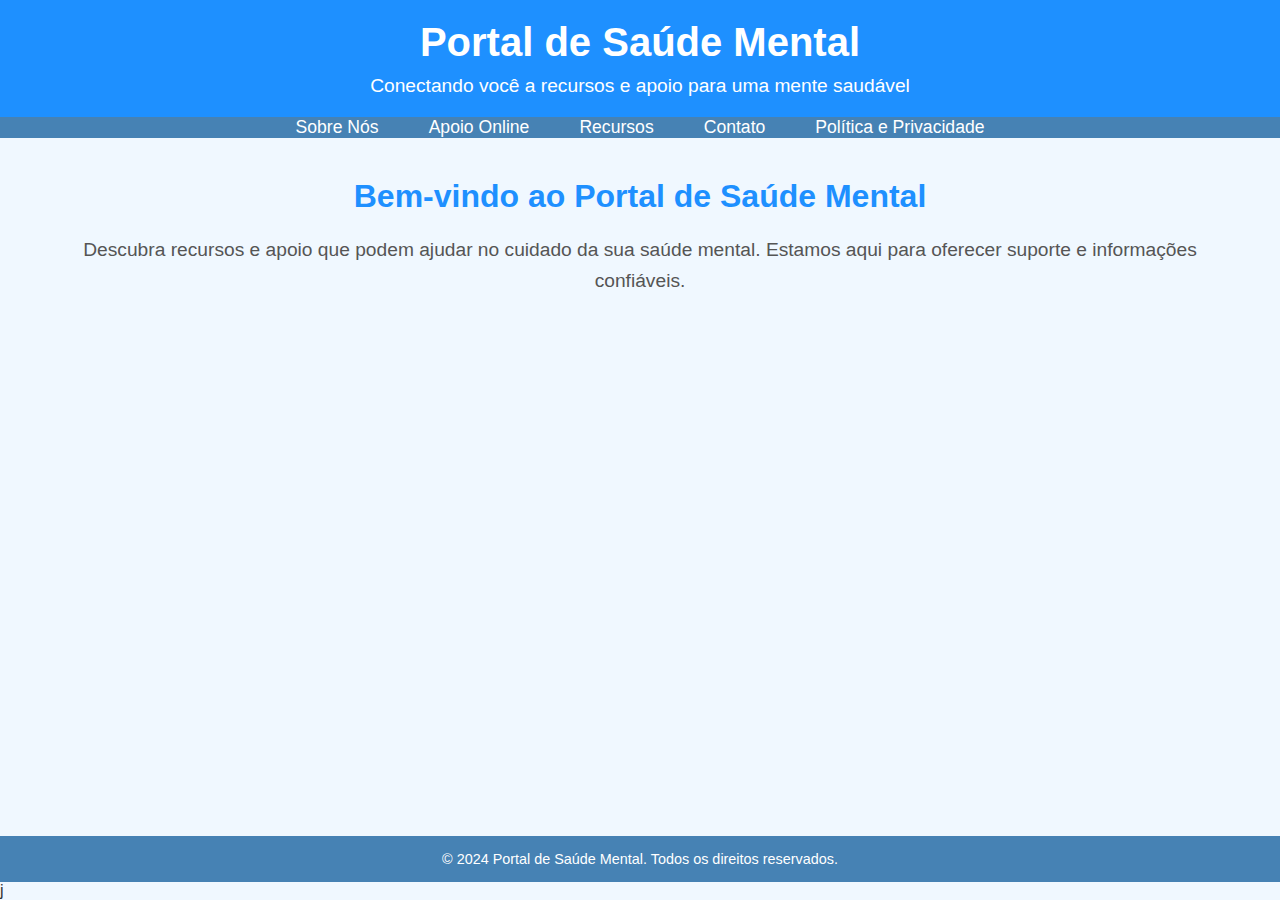
<file: index.html>
<!DOCTYPE html>
<html lang="pt-BR">
<head>
    <meta charset="UTF-8">
    <meta name="viewport" content="width=device-width, initial-scale=1.0">
    <title>Portal de Saúde Mental</title>
    <link rel="stylesheet" href="style.css">
</head>
<body>

    <!-- Cabeçalho -->
    <header>
        <div class="container">
            <h1>Portal de Saúde Mental</h1>
            <p>Conectando você a recursos e apoio para uma mente saudável</p>
        </div>
    </header>

    <!-- Navegação -->
    <nav>
        <ul>
            <li><a href="sobre.html">Sobre Nós</a></li>
            <li><a href="apoio.html">Apoio Online</a></li>
            <li><a href="recursos.html">Recursos</a></li>
            <li><a href="contato.html">Contato</a></li>
            <li><a href="politica.html">Política e Privacidade</a></li>
        </ul>
    </nav>

    <!-- Conteúdo principal -->
    <main>
        <div class="container">
            <section class="intro">
                <h2>Bem-vindo ao Portal de Saúde Mental</h2>
                <p>Descubra recursos e apoio que podem ajudar no cuidado da sua saúde mental. Estamos aqui para oferecer suporte e informações confiáveis.</p>
            </section>
        </div>
    </main>

    <!-- Rodapé -->
    <footer>
        <div class="container">
            <p>&copy; 2024 Portal de Saúde Mental. Todos os direitos reservados.</p>
        </div>
    </footer>

</body>
</html>j
</file>
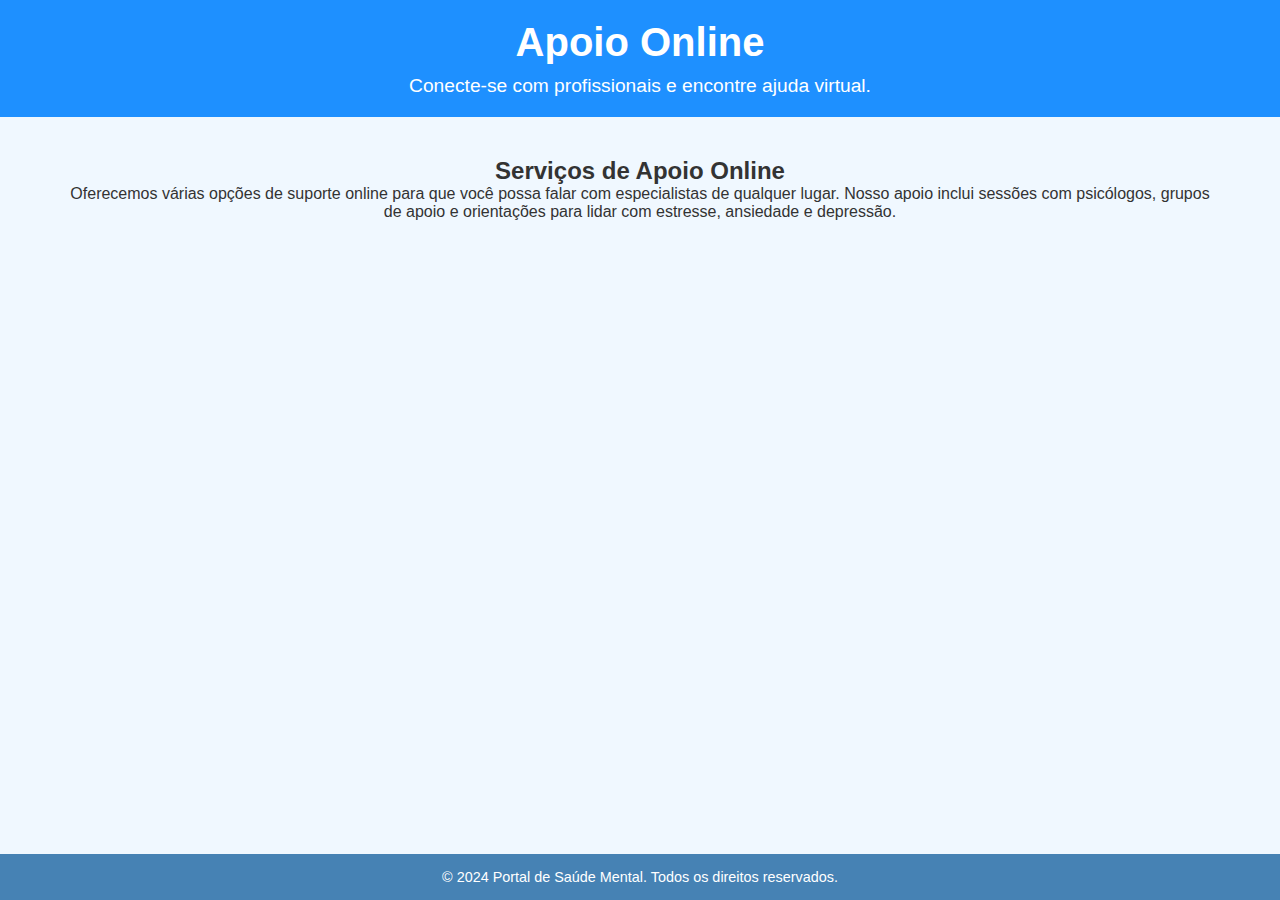
<file: apoio.html>
<!DOCTYPE html>
<html lang="pt-BR">
<head>
    <meta charset="UTF-8">
    <meta name="viewport" content="width=device-width, initial-scale=1.0">
    <title>Apoio Online - Portal de Saúde Mental</title>
    <link rel="stylesheet" href="style.css">
</head>
<body>

    <!-- Cabeçalho -->
    <header>
        <div class="container">
            <h1>Apoio Online</h1>
            <p>Conecte-se com profissionais e encontre ajuda virtual.</p>
        </div>
    </header>

    <!-- Conteúdo principal -->
    <main>
        <div class="container">
            <section class="content">
                <h2>Serviços de Apoio Online</h2>
                <p>Oferecemos várias opções de suporte online para que você possa falar com especialistas de qualquer lugar. Nosso apoio inclui sessões com psicólogos, grupos de apoio e orientações para lidar com estresse, ansiedade e depressão.</p>
            </section>
        </div>
    </main>

    <!-- Rodapé -->
    <footer>
        <div class="container">
            <p>&copy; 2024 Portal de Saúde Mental. Todos os direitos reservados.</p>
        </div>
    </footer>

</body>
</html>
</file>
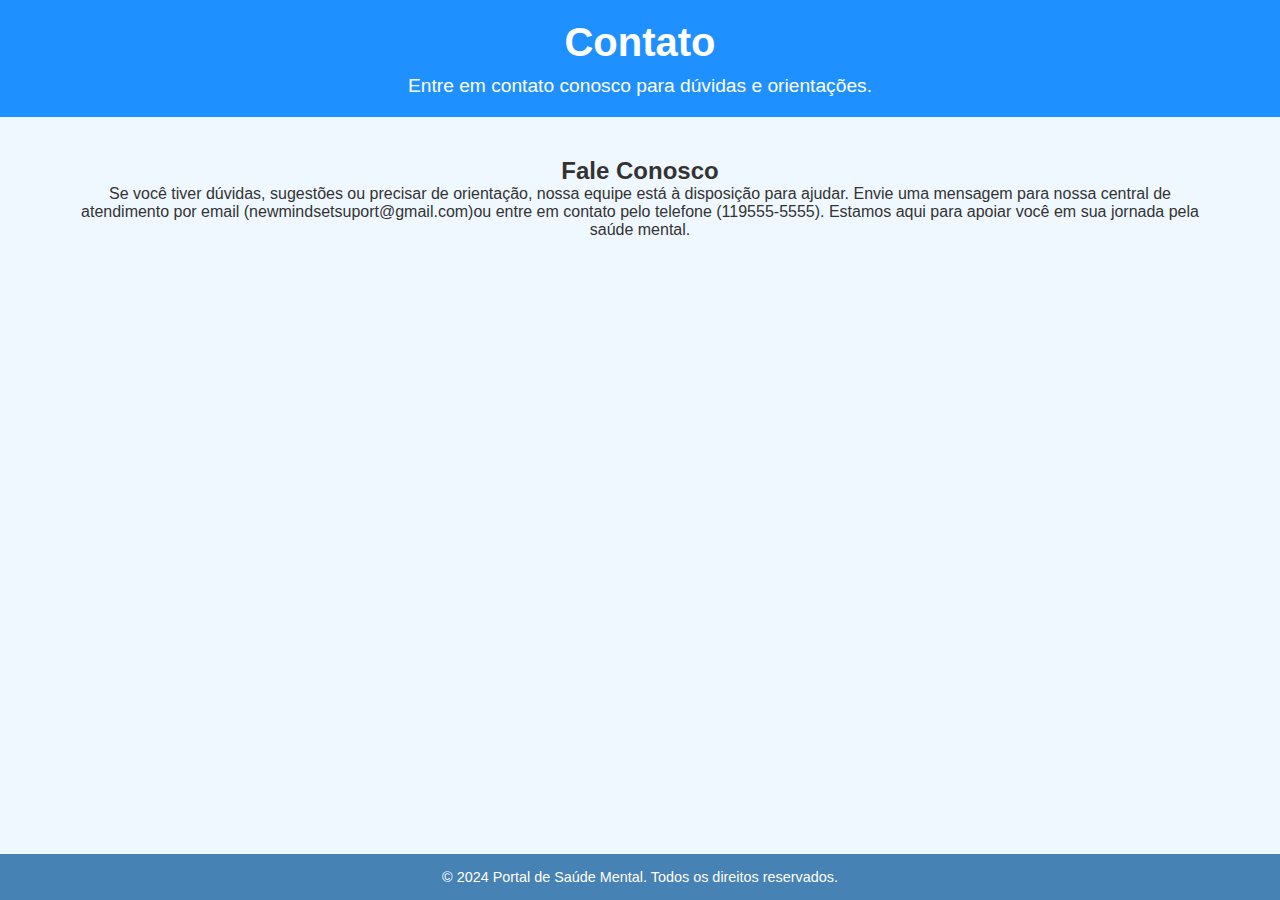
<file: contato.html>
<!DOCTYPE html>
<html lang="pt-BR">
<head>
    <meta charset="UTF-8">
    <meta name="viewport" content="width=device-width, initial-scale=1.0">
    <title>Contato - Portal de Saúde Mental</title>
    <link rel="stylesheet" href="style.css">
</head>
<body>

    <header>
        <div class="container">
            <h1>Contato</h1>
            <p>Entre em contato conosco para dúvidas e orientações.</p>
        </div>
    </header>

    <main>
        <div class="container">
            <section class="content">
                <h2>Fale Conosco</h2>
                <p>Se você tiver dúvidas, sugestões ou precisar de orientação, nossa equipe está à disposição para ajudar. Envie uma mensagem para nossa central de atendimento por email (newmindsetsuport@gmail.com)ou entre em contato pelo telefone (119555-5555). Estamos aqui para apoiar você em sua jornada pela saúde mental.</p>
            </section>
        </div>
    </main>

    <footer>
        <div class="container">
            <p>&copy; 2024 Portal de Saúde Mental. Todos os direitos reservados.</p>
        </div>
    </footer>

</body>
</html>
</file>
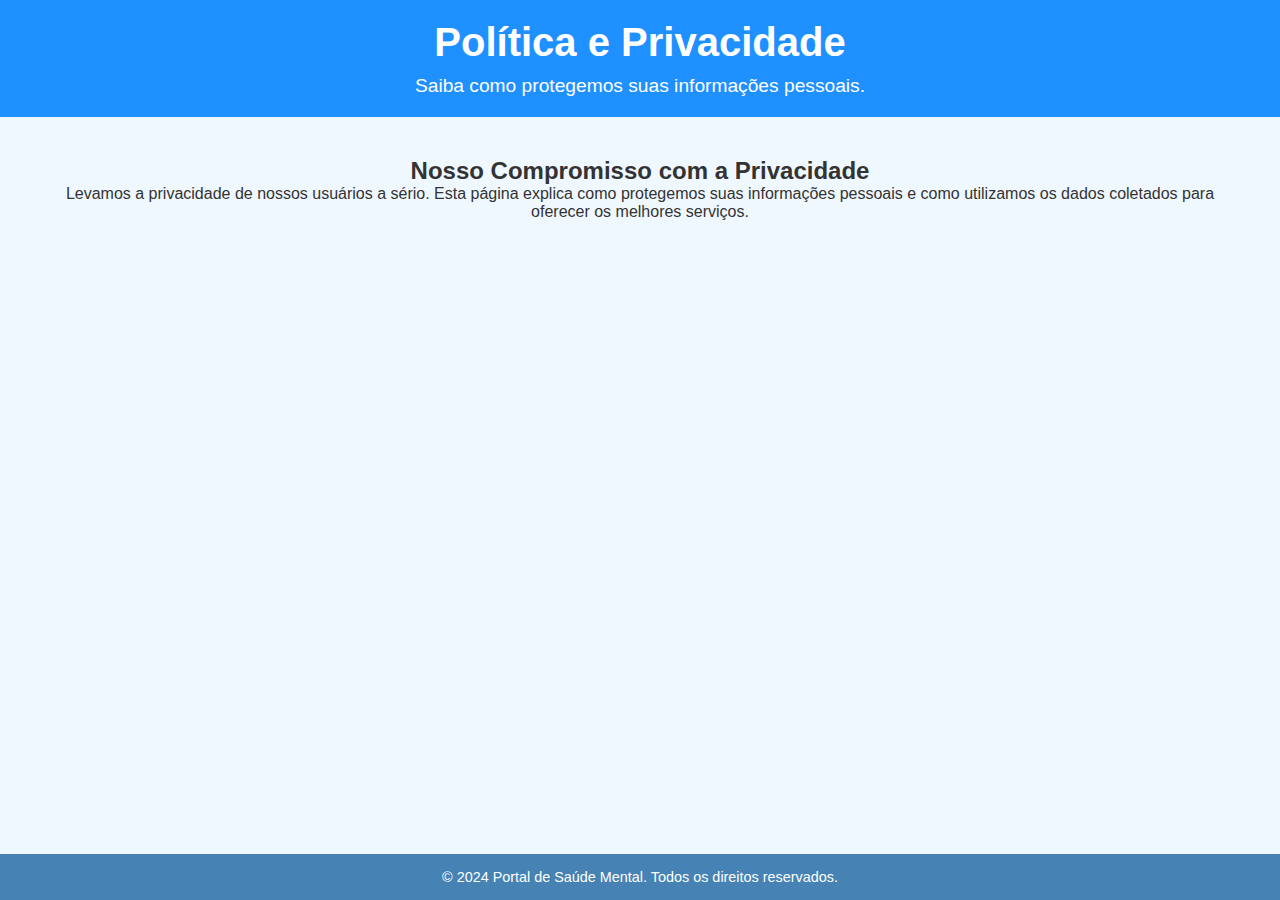
<file: politica.html>
<!DOCTYPE html>
<html lang="pt-BR">
<head>
    <meta charset="UTF-8">
    <meta name="viewport" content="width=device-width, initial-scale=1.0">
    <title>Política e Privacidade - Portal de Saúde Mental</title>
    <link rel="stylesheet" href="style.css">
</head>
<body>

    <!-- Cabeçalho -->
    <header>
        <div class="container">
            <h1>Política e Privacidade</h1>
            <p>Saiba como protegemos suas informações pessoais.</p>
        </div>
    </header>

    <!-- Conteúdo principal -->
    <main>
        <div class="container">
            <section class="content">
                <h2>Nosso Compromisso com a Privacidade</h2>
                <p>Levamos a privacidade de nossos usuários a sério. Esta página explica como protegemos suas informações pessoais e como utilizamos os dados coletados para oferecer os melhores serviços.</p>
            </section>
        </div>
    </main>

    <!-- Rodapé -->
    <footer>
        <div class="container">
            <p>&copy; 2024 Portal de Saúde Mental. Todos os direitos reservados.</p>
        </div>
    </footer>

</body>
</html>
</file>
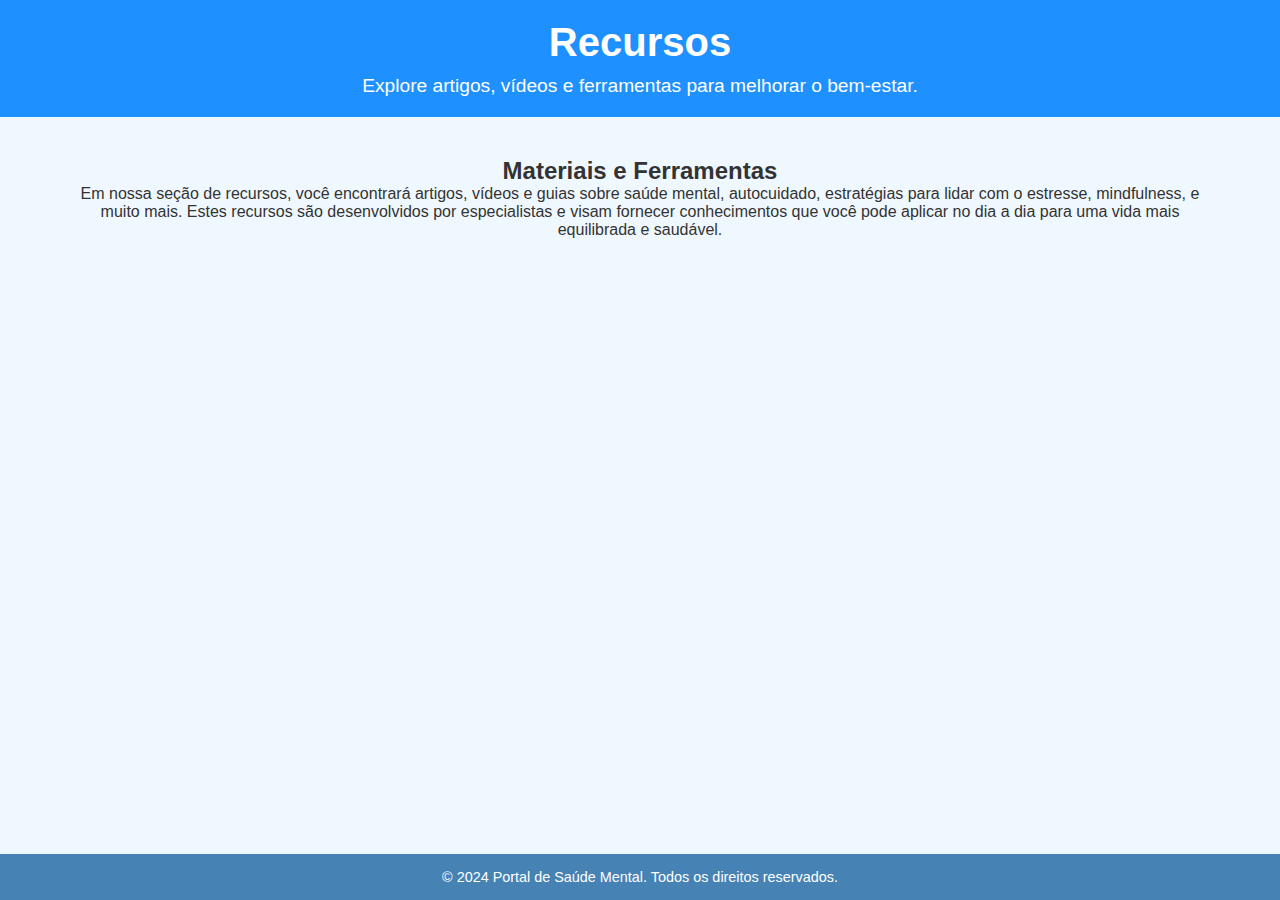
<file: recursos.html>
<!DOCTYPE html>
<html lang="pt-BR">
<head>
    <meta charset="UTF-8">
    <meta name="viewport" content="width=device-width, initial-scale=1.0">
    <title>Recursos - Portal de Saúde Mental</title>
    <link rel="stylesheet" href="style.css">
</head>
<body>

    <header>
        <div class="container">
            <h1>Recursos</h1>
            <p>Explore artigos, vídeos e ferramentas para melhorar o bem-estar.</p>
        </div>
    </header>

    <main>
        <div class="container">
            <section class="content">
                <h2>Materiais e Ferramentas</h2>
                <p>Em nossa seção de recursos, você encontrará artigos, vídeos e guias sobre saúde mental, autocuidado, estratégias para lidar com o estresse, mindfulness, e muito mais. Estes recursos são desenvolvidos por especialistas e visam fornecer conhecimentos que você pode aplicar no dia a dia para uma vida mais equilibrada e saudável.</p>
            </section>
        </div>
    </main>

    <footer>
        <div class="container">
            <p>&copy; 2024 Portal de Saúde Mental. Todos os direitos reservados.</p>
        </div>
    </footer>

</body>
</html>
</file>
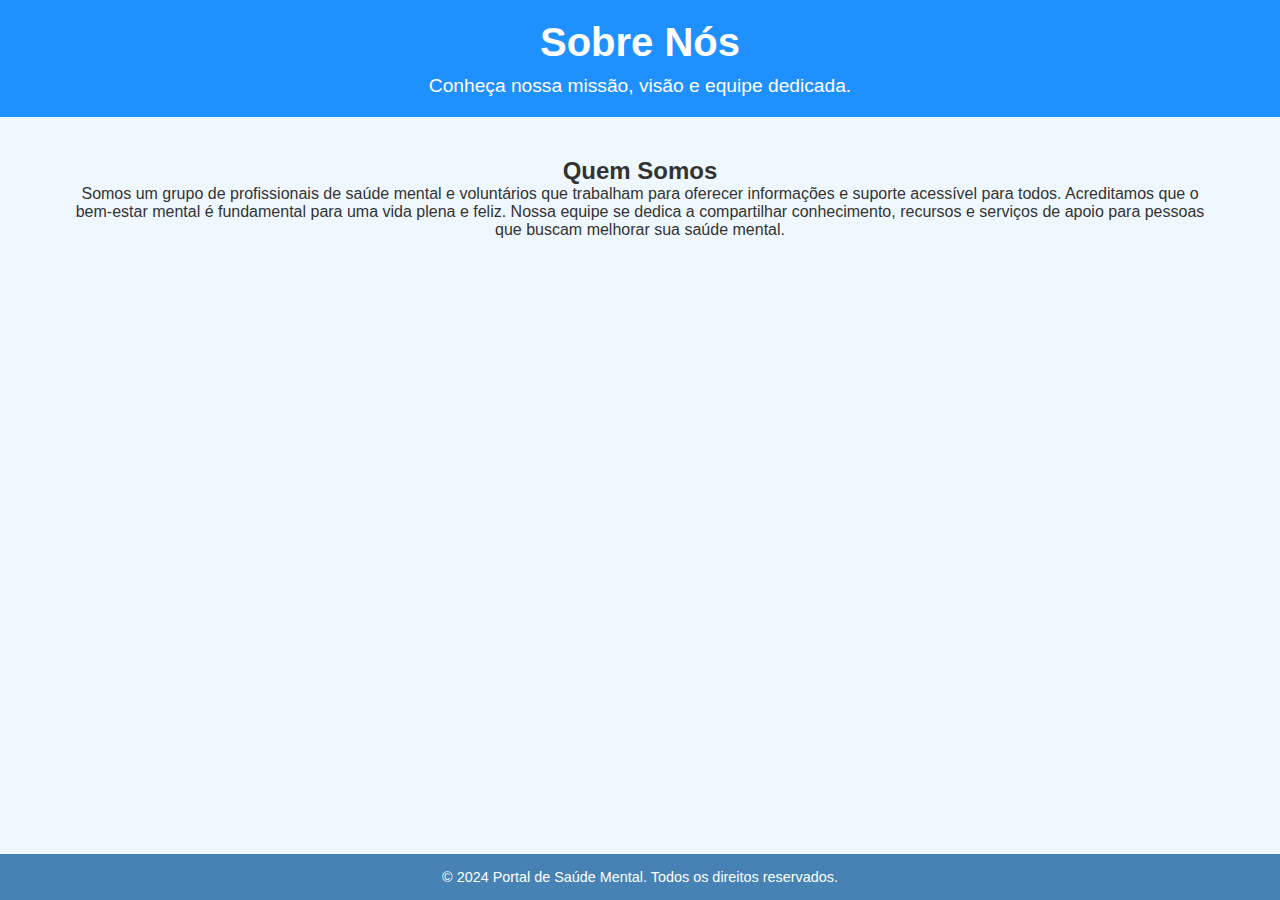
<file: sobre.html>
<!DOCTYPE html>
<html lang="pt-BR">
<head>
    <meta charset="UTF-8">
    <meta name="viewport" content="width=device-width, initial-scale=1.0">
    <title>Sobre Nós - Portal de Saúde Mental</title>
    <link rel="stylesheet" href="style.css">
</head>
<body>

    <!-- Cabeçalho e Navegação -->
    <header>
        <div class="container">
            <h1>Sobre Nós</h1>
            <p>Conheça nossa missão, visão e equipe dedicada.</p>
        </div>
    </header>

    <!-- Conteúdo principal -->
    <main>
        <div class="container">
            <section class="content">
                <h2>Quem Somos</h2>
                <p>Somos um grupo de profissionais de saúde mental e voluntários que trabalham para oferecer informações e suporte acessível para todos. Acreditamos que o bem-estar mental é fundamental para uma vida plena e feliz. Nossa equipe se dedica a compartilhar conhecimento, recursos e serviços de apoio para pessoas que buscam melhorar sua saúde mental.</p>
            </section>
        </div>
    </main>

    <!-- Rodapé -->
    <footer>
        <div class="container">
            <p>&copy; 2024 Portal de Saúde Mental. Todos os direitos reservados.</p>
        </div>
    </footer>

</body>
</html>
</file>
<file: style.css>
/* Estilos gerais */
* {
    margin: 0;
    padding: 0;
    box-sizing: border-box;
}

body {
    font-family: Arial, sans-serif;
    background-color: #f0f8ff; /* Fundo azul claro */
    color: #333;
    display: flex;
    flex-direction: column;
    min-height: 100vh;
}

.container {
    width: 90%;
    max-width: 1200px;
    margin: 0 auto;
}

/* Cabeçalho */
header {
    background-color: #1e90ff; /* Azul */
    color: #fff;
    padding: 20px 0;
    text-align: center;
}

header h1 {
    font-size: 2.5em;
    margin-bottom: 10px;
}

header p {
    font-size: 1.2em;
}

/* Navegação */
nav {
    background-color: #4682b4; /* Azul escuro */
}

nav ul {
    display: flex;
    justify-content: center;
    list-style-type: none;
}

nav ul li {
    margin: 0 15px;
}

nav ul li a {
    color: #fff;
    text-decoration: none;
    font-size: 1.1em;
    padding: 10px;
    transition: background-color 0.3s ease;
}

nav ul li a:hover {
    background-color: #1e90ff;
    border-radius: 5px;
}

/* Conteúdo principal */
main {
    flex: 1;
    padding: 40px 0;
    text-align: center;
}

.intro h2 {
    font-size: 2em;
    color: #1e90ff;
    margin-bottom: 20px;
}

.intro p {
    font-size: 1.2em;
    color: #555;
    line-height: 1.6;
}

/* Rodapé */
footer {
    background-color: #4682b4;
    color: #fff;
    text-align: center;
    padding: 15px 0;
    font-size: 0.9em;
}
</file>
